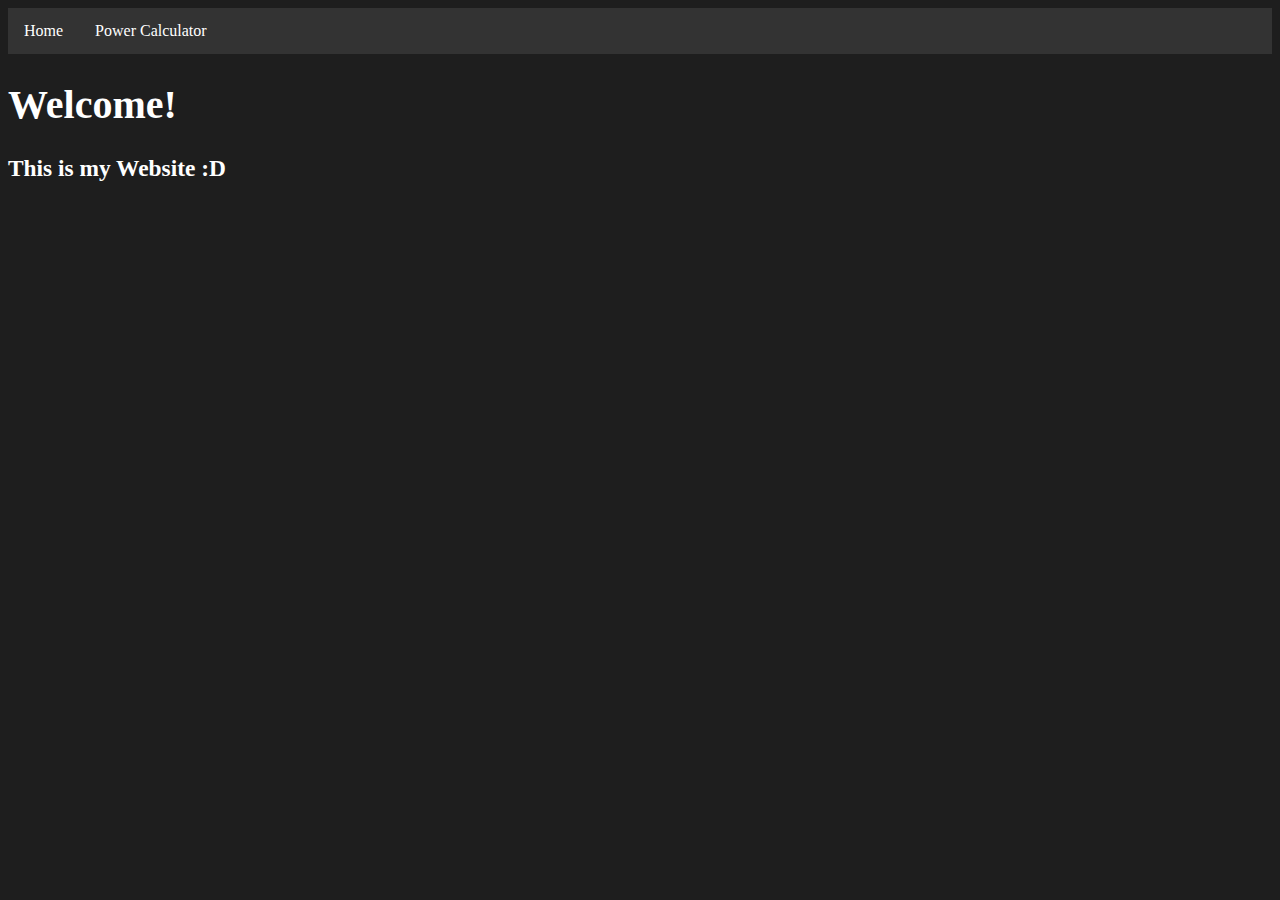
<file: index.html>
<!DOCTYPE html>
<html lang="en" dir="ltr">
  <head>
    <meta charset="utf-8">
      <title>Power Calculator</title>
      <link rel="stylesheet" href="style.css" />
      <script type="text/javascript" src="menu.js" ></script>
      <script type="text/javascript" src="math.js" ></script>
  </head>
  <body>
  <!-- Navbar -->
  <div id="navbar" class="navbar"></div>
    <!-- Content -->
    <title>VFox32's Website</title>
    <h1>Welcome!</h1>
    <h3>This is my Website :D</h3>
  </body>
</html>
</file>
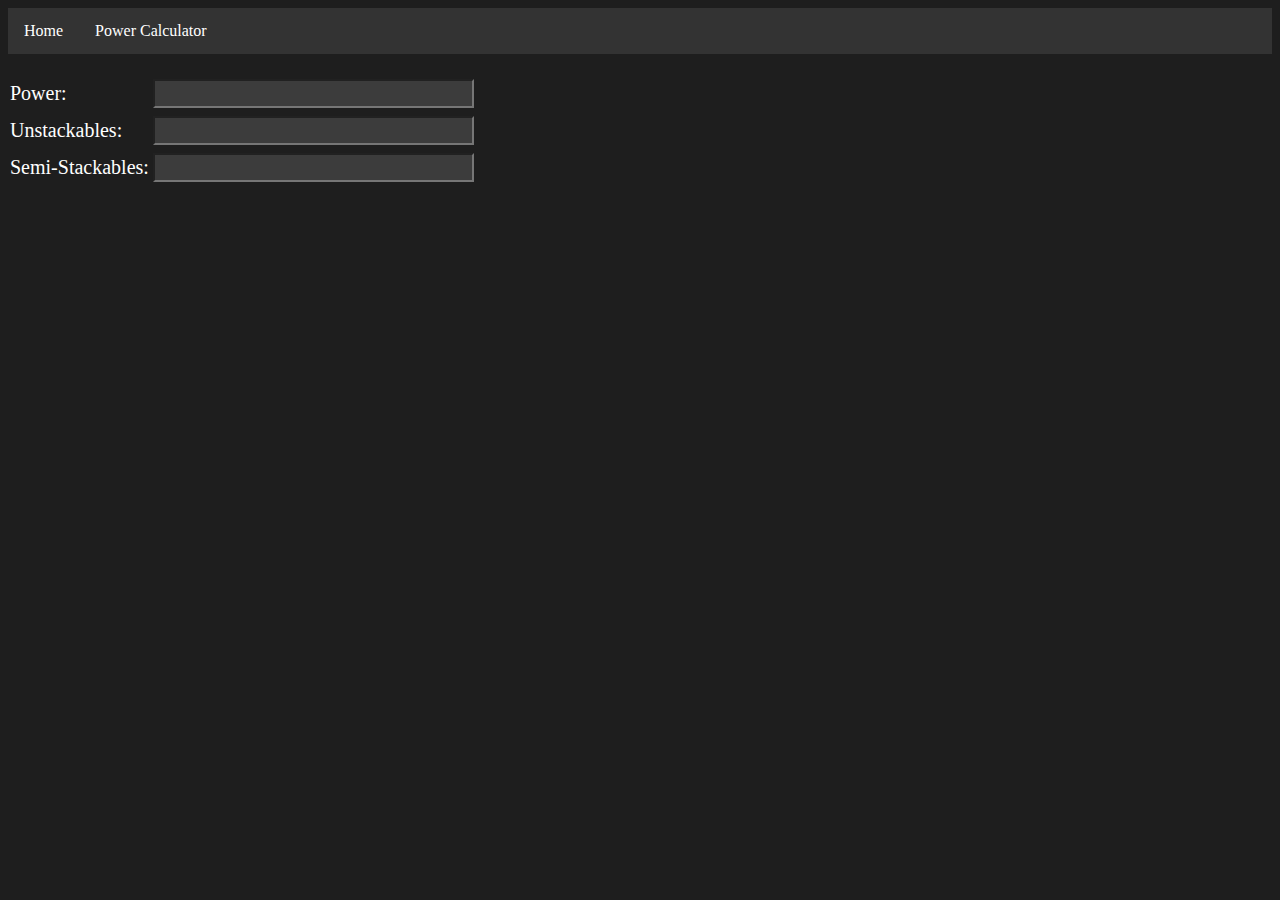
<file: power-hopper.html>
<!DOCTYPE html>
<html lang="en" dir="ltr">
    <head>
        <meta charset="utf-8">
        <title>Power Calculator</title>
        <link rel="stylesheet" href="style.css" />
        <script type="text/javascript" src="menu.js" ></script>
        <script type="text/javascript" src="math.js" ></script>
    </head>
    <body>
        <!-- Navbar -->
        <div id="navbar" class="navbar"></div>
        <br>
        <!-- content -->
        <form action="">
            <table border="0" cellspacing="0" cellpadding="2">
                <tr>
                    <td>Power:</td>
                    <td><input type="text" name="zahl1" size="24" onkeyup="add()" /></td>
                </tr>
                <tr>
                    <td colspan="2"></td>
                </tr>
                <tr>
                    <td>Unstackables:</td>
                    <td><input type="text"   readonly name="ergebnis" size="24"></input></td>
                </tr>
                <tr>
                    <td colspan="2"></td>
                </tr>
                <tr>
                    <td>Semi-Stackables:</td>
                    <td><input type="text"   readonly name="ergebnis2" size="24"></input></td>
                </tr>
            </table>
        </form>
        <p></p>
    </body>
</html>
</file>
<file: style.css>
body{
    background-color: rgb(30,30,30);
}
h1, h2, h3, p, td, input{
    color:white;
}
a{
    color: rgb(150,160,250);
}
body, html, textarea, input, a, p{
    font-size: 20px;
}
input{
    background-color: rgb(60,60,60);
}
/* menue */
.navbar {
    overflow: hidden;
    background-color: #333;
}
.navbar a {
    float: left;
    font-size: 16px;
    color: white;
    text-align: center;
    padding: 14px 16px;
    text-decoration: none;
}
.dropdown {
    float: left;
    overflow: hidden;
}
.dropdown .dropbtn {
    font-size: 16px;
    border: none;
    outline: none;
    color: white;
    padding: 14px 16px;
    background-color: inherit;
    font-family: inherit;
    margin: 0;
}
.navbar a:hover, .dropdown:hover .dropbtn {
    background-color: red;
}
.dropdown-content {
    display: none;
    position: absolute;
    background-color: #f9f9f9;
    min-width: 160px;
    box-shadow: 0px 8px 16px 0px rgba(0,0,0,0.2);
    z-index: 1;
}
.dropdown-content a {
    float: none;
    color: black;
    padding: 12px 16px;
    text-decoration: none;
    display: block;
    text-align: left;
}
.dropdown-content a:hover {
    background-color: #ddd;
}

.dropdown:hover .dropdown-content {
    display: block;
}
</file>
